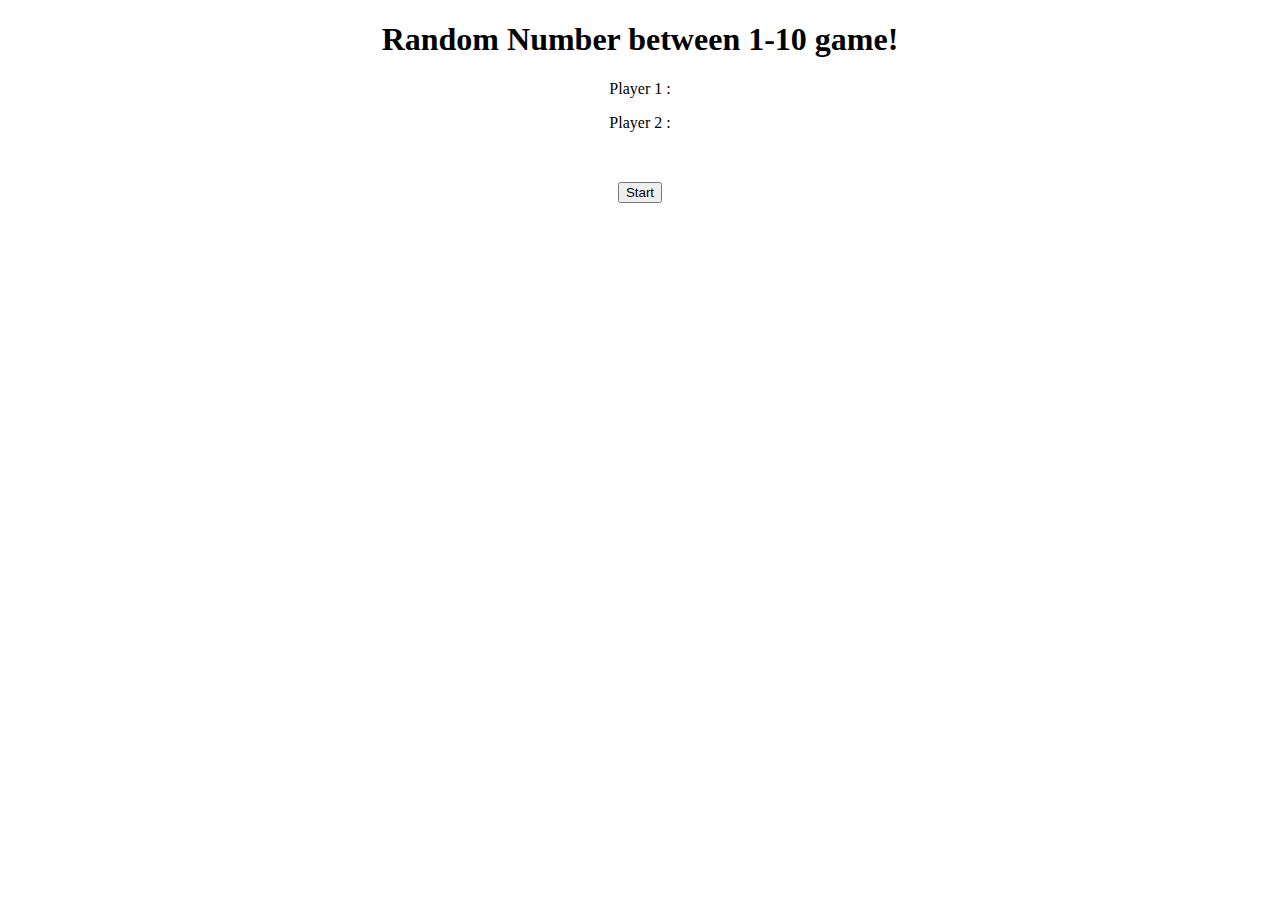
<file: html/index.html>
<!DOCTYPE html>
<html lang="en" dir="ltr">
  <head>
    <meta charset="utf-8">
    <title></title>
    <link rel="stylesheet" href="style.css">
  </head>
  <body>

      <h1>Random Number between 1-10 game!</h1>
        <p>Player 1 :</p>
        <p id="pOne"></p>

        <p>Player 2 :</p>
        <p id="pTwo"></p>
       <p id ="announce"></p>
       <button id="btn">Start</button>

    <script src=index.js> </script>
  </body>
</html>
</file>
<file: html/style.css>
body {
  text-align: center;
}

#announce {
  font-size: 50px;
  color: red;
}
</file>
